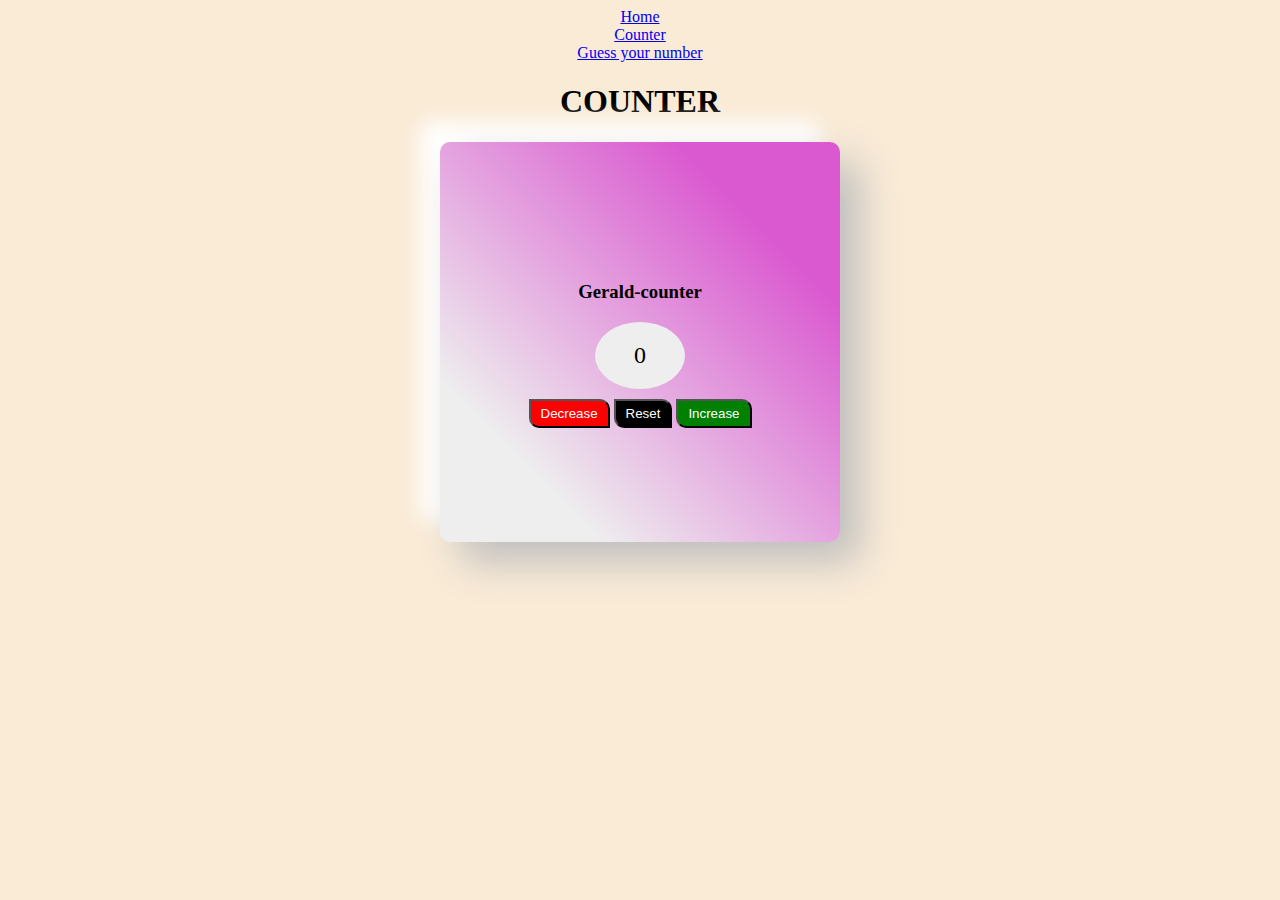
<file: pages/counter.html>
<!DOCTYPE html>
<html lang="en">
<head>
    <meta charset="UTF-8">
    <meta http-equiv="X-UA-Compatible" content="IE=edge">
    <meta name="viewport" content="width=device-width, initial-scale=1.0">
    <title>Counter</title>
    <link rel="stylesheet" href="/css/counter.css">
</head>
<body>
    <a href="../index.html">Home</a>
    <a href="../pages/counter.html">Counter</a>
    <a href="../pages/guess.html">Guess your number</a>
    <h1>COUNTER</h1>

    <main> 
        <h3>Gerald-counter</h3>
        <div class="card">
            <div class="display">
                <span class="result">0</span>
            </div>
    
            <div class="control">
                <button class="btn Dec">Decrease</button>
                <button class="btn res">Reset</button>
                <button class="btn inc">Increase</button>
            </div>

        </div>
        </main>
    


    <script src="../scripts/counter.js"></script>
</body>
</html>
</file>
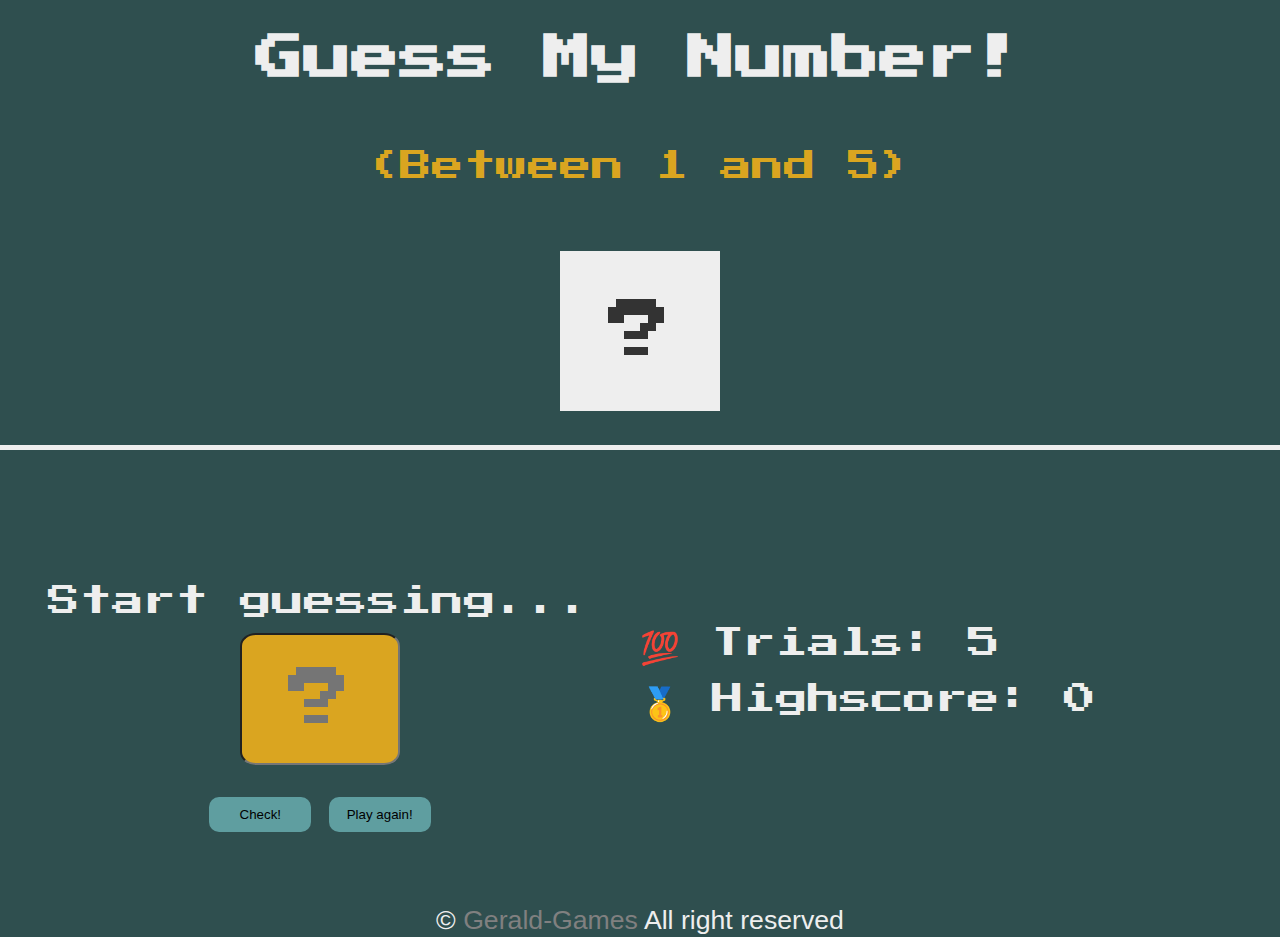
<file: pages/guess.html>
<!DOCTYPE html>
<html lang="en">
  <head>
    <meta charset="UTF-8" />
    <meta name="viewport" content="width=device-width, initial-scale=1.0" />
    <meta http-equiv="X-UA-Compatible" content="ie=edge" />
    <link rel="stylesheet" href="../css/guess.css" />
    <title>Guess My Number!</title>
  </head>
  <body class="body">
    <header>
      <h1 id="display">Guess My Number!</h1>
      <p class="between">(Between 1 and 5)</p>
      <div class="number">?</div>
    </header>
    
    <div class="congrats">
      <p>CONGRATULATIONS BUDDY!!!</p>
    </div>

    <!-- for audio -->
    <audio id="for-correct" src="../assets/mixkit-cartoon-positive-sound-2255.wav"></audio>
    <audio id="for-wrong" src="../assets/mixkit-game-show-wrong-answer-buzz-950.wav"></audio>
    <audio id="for-game-over" src="../assets/mixkit-funny-fail-low-tone-2876.wav"></audio>


    <main class="container">
      <section class="left">
        <p class="message">Start guessing...</p>
        <input class="guess" placeholder="?"/>
        <!-- <h6>(Numbers Ranging from 1 to 5)</h6> -->
        <p class="warning"></p>
        <div class="disp">
          <button class="btn check">Check!</button>
        <button class="btn again">Play again!</button>
        </div>

      </section>

      <section class="right">
        <!-- <p class="message">Start guessing...</p> -->
        <p class="label-score">💯 Trials: <span class="trials">5</span></p>
        <p class="label-highscore">
          🥇 Highscore: <span class="highscore">0</span>
        </p>
      </section>

      
      
    </main>
    <div class="footer" style="display: block ;width: 80%; margin: auto;">
        <small>&copy <span style="color: grey;">Gerald-Games</span> All right reserved</small>
      </div>
    <script src="../scripts/guess.js"></script>
  </body>
</html>
</file>
<file: css/counter.css>
body{
    display: flex;
    justify-content: center;
    align-items: center;
    flex-direction: column;
    background-color: antiquewhite;
}
.card{
    display: flex;
    flex-direction:column;
    justify-content: space-evenly;
    align-items: center;
    height: 100px;
}
main{
    display: flex;
    justify-content: center;
    align-items: center;
    flex-direction: column;
    width: 400px;
    height: 400px;
    border-radius: 10px;
    background: linear-gradient(45deg, #eee 20%, #da58d0 80% );
    /* background: #eDeDe0; */
    box-shadow: 20px 20px 40px #bebebe, -20px -20px 20px #ffffff;
}
.btn{
    padding: 5px 10px;
    border-bottom-left-radius: 10px;
    border-top-right-radius: 10px;
}
.Dec{
    background-color: red;
    color: white;
}
.res{
    color: white;
    background-color: black
    
}
.inc{
    color: white;
    background-color: green
    
}
.btn:hover{
    opacity: 70%;
}
/* .inc:hover{
    background-color: rgb(68, 185, 68);
}
.res:hover{
    background-color: rgba(0, 0, 0, 0.792)
}
.Dec:hover{
    background-color: rgba(239, 16, 16, 0.655);

} */
/* .result{
   
    
} */
.display{
    display: flex;
    justify-content: center;
    margin-bottom: 10px;
    font-size: 24px;
    background-color: #eee;
    color: black;
    width: 50px;
    height: 50px;
    padding: 20px;
    border-radius: 50%;
}
</file>
<file: css/guess.css>
@import url('https://fonts.googleapis.com/css2?family=Press+Start+2P&display=swap');

*{
    margin: 0;
    padding: 0;
    box-sizing: inherit;
    list-style-type: none;
    text-decoration: none;
}
.correct{
    background-color: green;
}
.fail{
    background-color: red;
    
}
.body{
    background-color: darkslategray;}
body{
    font-family: "Press start 2P";
    box-sizing: border-box;
    background-color: darkslategray;
    color: #eee;
    font-size: 1rem;
}
header{
    display: flex;
    flex-direction: column;
    justify-content: space-around;
    align-items: center;
    height: 50vh;
    border-bottom: 5px solid #eee;
}
main{
    height: 65vh;
    color: #eee;
    display: flex;
    flex-direction: column;
    align-items: center;
    justify-content: space-evenly;
}
h1{
    font-size: 1.2rem;
}
.left{
    height: 20vh;
    display: flex;
    flex-direction: column;
    align-items: center;
    justify-content: space-around;
}
.right{
    display: flex;
    flex-direction: column;
}
.label-highscore{
    margin-top: 1.5rem;
}

.disp{
    width: 100%;
    display: flex;
    /* flex-direction: column; */
    justify-content: space-evenly
    
}
button{
    
    padding: 10px 15px;
    border-radius: 10px;
    background-color: cadetblue;
    cursor: pointer;
    border: none;
}
.between{
    color: goldenrod;
}
.again{
    width: 40%;
    margin-top: 1rem;
}

.number{
    font-size: 4rem;
    background-color: #eee;
    color: #333;
    width: 10rem;
    padding: 3rem;
}
.guess{
    width: 10rem;
    padding: 2rem;
    margin: 1rem 0;
    font-size: 4rem;
    height: 20vh;
    text-align: center;
    font-family: "press start 2p";
    background-color: goldenrod;
    border-radius: 10%;
    outline: none;
    /* background-color: blue; */
}
.warning{
    background-color: yellow;
    color: black;
    display: none;
    padding: 0.5rem;
    font-size: 10px;
    border-radius: 10px;
    margin-bottom: 10px;
    display: none;
}

.congrats{
    display: none;
    text-align: center;
    align-content: center;
    font-size: 1rem;
    color: darkblue;
}

.check{
    width: 40%;
    margin-top: 1rem;
}


.congrats{
    animation-name: myAnimation;
    animation-duration: 2s;
    animation-iteration-count: initial;
    animation-direction: normal;
  }
  
  @keyframes myAnimation {
    0% { transform: scale(1); }
    50% { transform: scale(1.2); }
    100% { transform: scale(1); }
  }

.message{
    animation-name: myAnimation;
    animation-duration: 2s;
    animation-iteration-count:infinite;
    animation-direction: normal;
  }
  
  @keyframes myAnimation {
    0% { transform: scale(1); }
    50% { transform: scale(1.2); }
    100% { transform: scale(1); }
    50% {
        transform: translateX(-20px);
      }
  }


  @keyframes bounceAnimation {
    0% {
      transform: translateY(0);
    }
    50% {
      transform: translatey(-20px);
    }
    100% {
      transform: translateY(5);
    }
  }
  
  .number {
    animation-name: bounceAnimation;
    animation-duration: 1s;
    animation-iteration-count: infinite;
  }
  
  .footer{
    font-size: 2rem;
    text-align: center;
    font-family: sans-serif;
  }

@media (min-width: 650px){
    body{
        font-size: 2rem;
    }
    h1{
        font-size: 3rem;
    }
    .left, .right{
        width: 50%;
    }
    main{
        width: 100%;
        height: 50vh;
        flex-direction: row;
        justify-content: space-between;
    }
    .label-highscore{
        margin-top: 1rem;
    }
    .disp{
        width: 40%;
    }
    .congrats{
        font-size: 2rem;
    }
}
</file>
